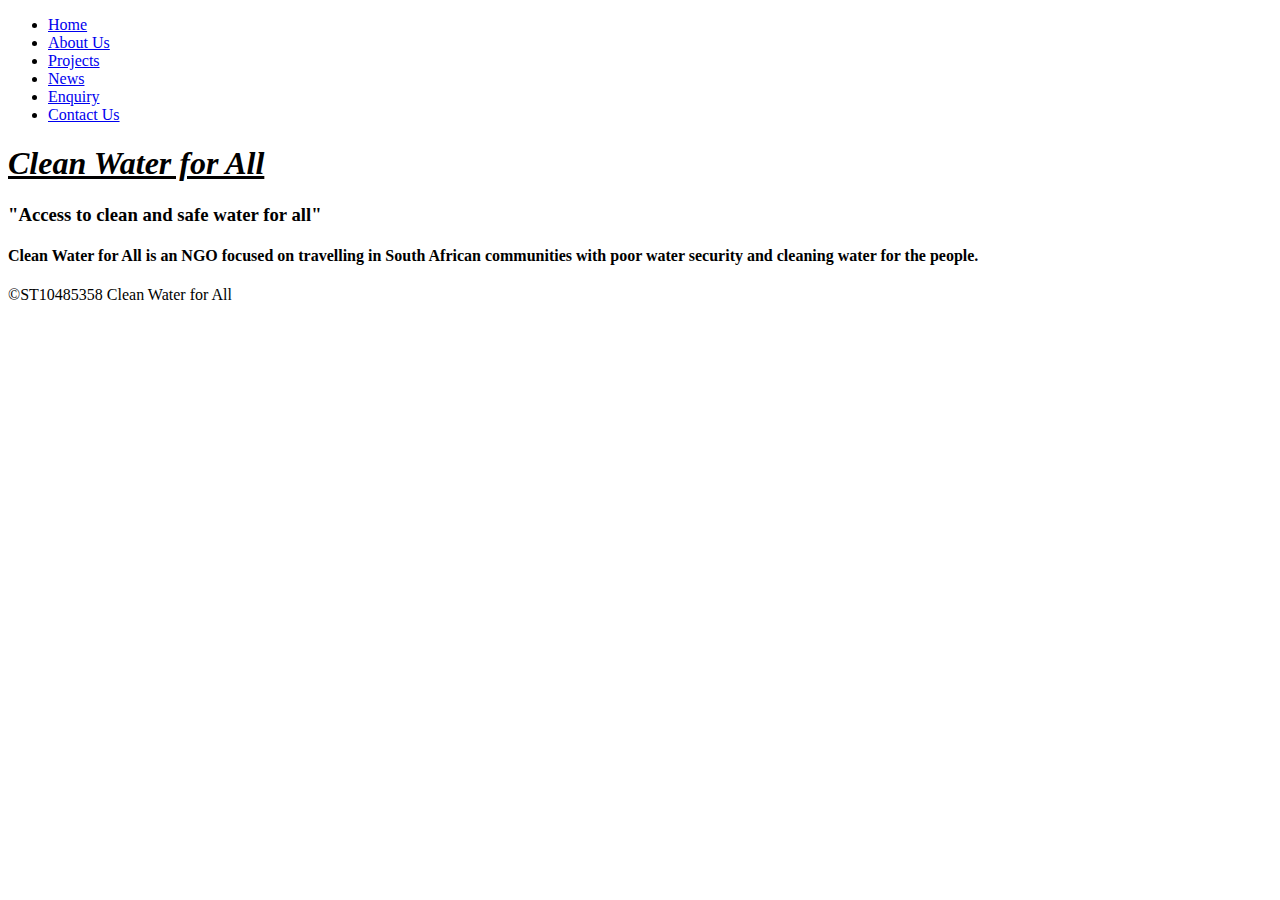
<file: index.html>
<!doctype html>
<html>
<head>
<title>index</title>
</head>
<body>
<header>

<nav>
<div align="left"
<img src="images/a.jpg" style="width=50px: height=50px;">
</div>
<div>
<ul>
<li><a href="index.html">Home</a></li>
<li><a href="about.html">About Us</a></li>
<li><a href="projects.html">Projects</a></li>
<li><a href="news.html">News</a></li>
<li><a href="enquiry.html">Enquiry</a></li>
<li><a href="contact.html">Contact Us</a></li>
</ul>
</div>
</nav>

<main>
<h1><u><i>Clean Water for All</i></u></h1>
<h3>"Access to clean and safe water for all"</h3>
<h4>Clean Water for All is an NGO focused on travelling in South African communities with poor water security and cleaning water for the people.</h4>
</main>

<footer>
<p>
&copy;ST10485358
Clean Water for All
</p>
</footer>
</body>
</html>
</file>
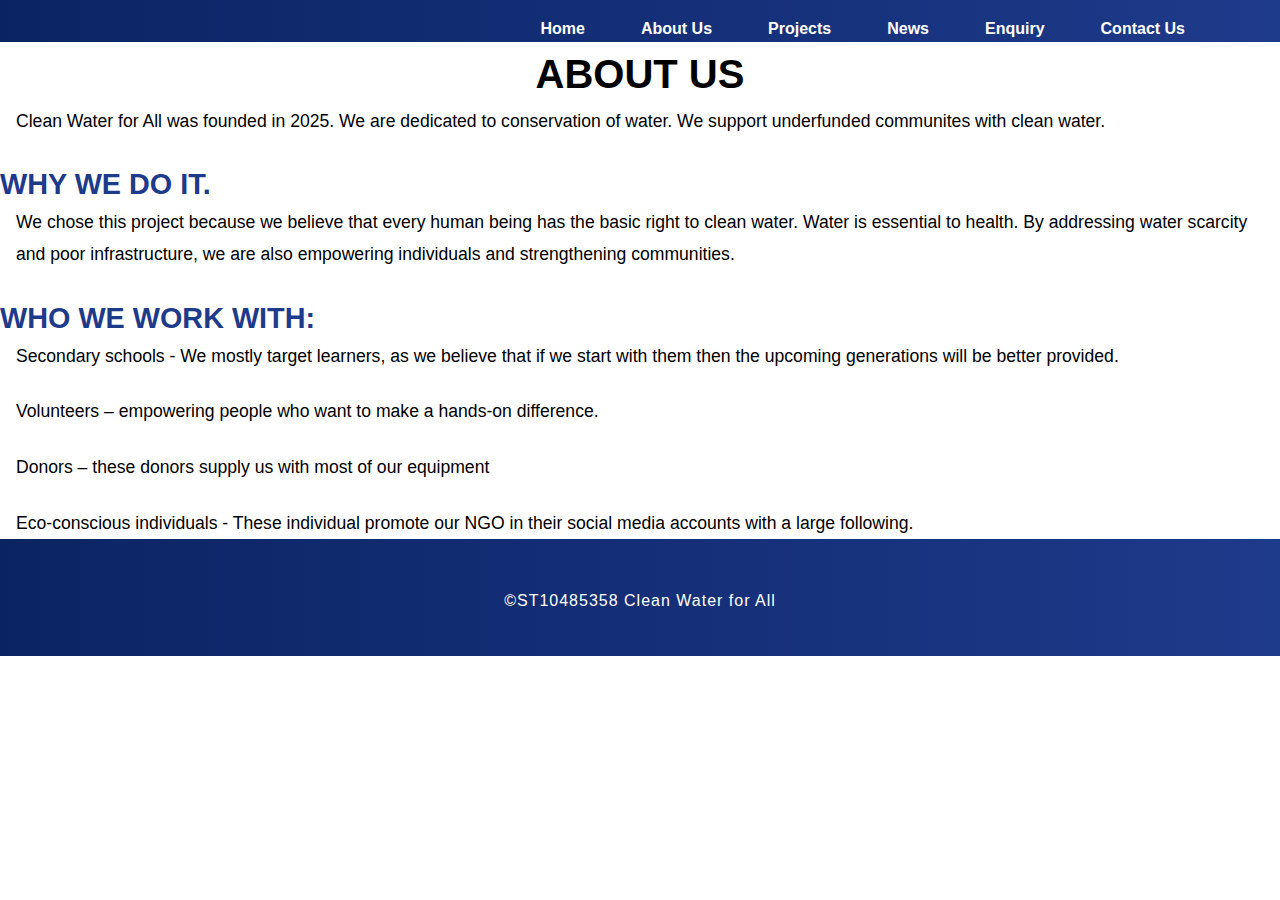
<file: about.html>
<!doctype html>
<html>
<head>
<title>about</title>
<link rel="stylesheet" href="css/aboutstyle.css">
</head>
<body>
<header>

<nav>
<div align="left"
<img src="images/a.jpg" style="width=50px: height=50px;">
</div>
<div>
<ul>
<li><a href="index.html">Home</a></li>
<li><a href="about.html">About Us</a></li>
<li><a href="projects.html">Projects</a></li>
<li><a href="news.html">News</a></li>
<li><a href="enquiry.html">Enquiry</a></li>
<li><a href="contact.html">Contact Us</a></li>
</ul>
</div>
</nav>

<main>
<h1>ABOUT US</h1>
<p>Clean Water for All was founded in 2025. We are dedicated to conservation of water. We support underfunded communites with clean water.</p>

<h2>WHY WE DO IT.</h2>
<p>We chose this project because we believe that every human being has the basic right to clean water. Water is essential to health. By addressing water scarcity and poor infrastructure, we are also empowering individuals and strengthening communities.</p>

<h2>WHO WE WORK WITH:</h2>
<p>Secondary schools - We mostly target learners, as we believe that if we start with them then the upcoming generations will be better provided.</p>
<p>Volunteers – empowering people who want to make a hands-on difference.</p>
<p>Donors – these donors supply us with most of our equipment</p>
<p>Eco-conscious individuals - These individual promote our NGO in their social media accounts with a large following.</p>
</main>

<footer>
<p>
&copy;ST10485358
Clean Water for All
</p>
</footer>
</body>
</html>
</file>
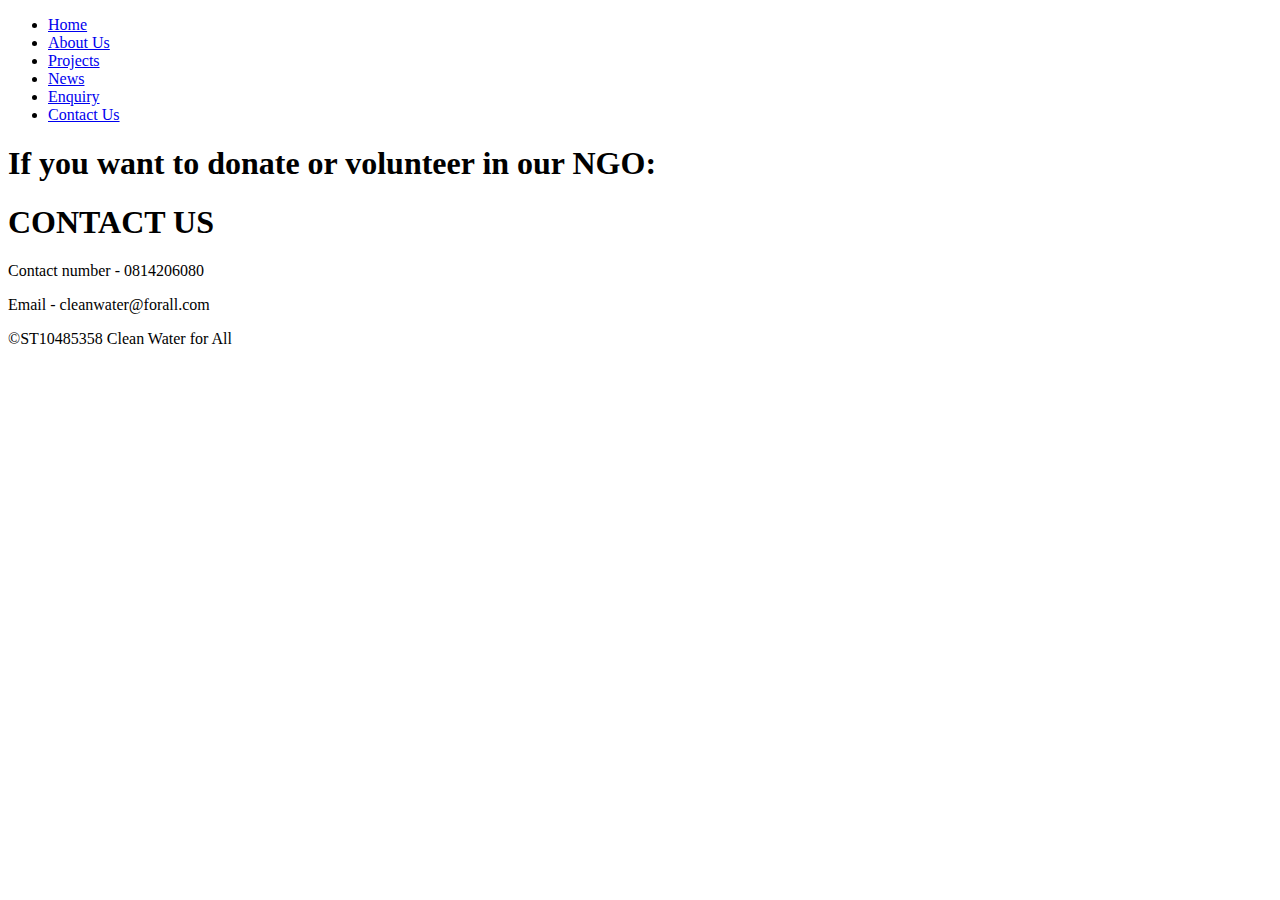
<file: contact.html>
<!doctype html>
<html>
<head>
<title>contact</title>
</head>
<body>
<header>

<nav>
<div align="left"
<img src="images/a.jpg" style="width=50px: height=50px;">
</div>
<div>
<ul>
<li><a href="index.html">Home</a></li>
<li><a href="about.html">About Us</a></li>
<li><a href="projects.html">Projects</a></li>
<li><a href="news.html">News</a></li>
<li><a href="enquiry.html">Enquiry</a></li>
<li><a href="contact.html">Contact Us</a></li>
</ul>
</div>
</nav>

<main>
<h1>If you want to donate or volunteer in our NGO: </h1>
<h1>CONTACT US</h1>
<p>Contact number - 0814206080</p>
<p>Email - cleanwater@forall.com</p>
</main>

<footer>
<p>
&copy;ST10485358
Clean Water for All
</p>
</footer>
</body>
</html>
</file>
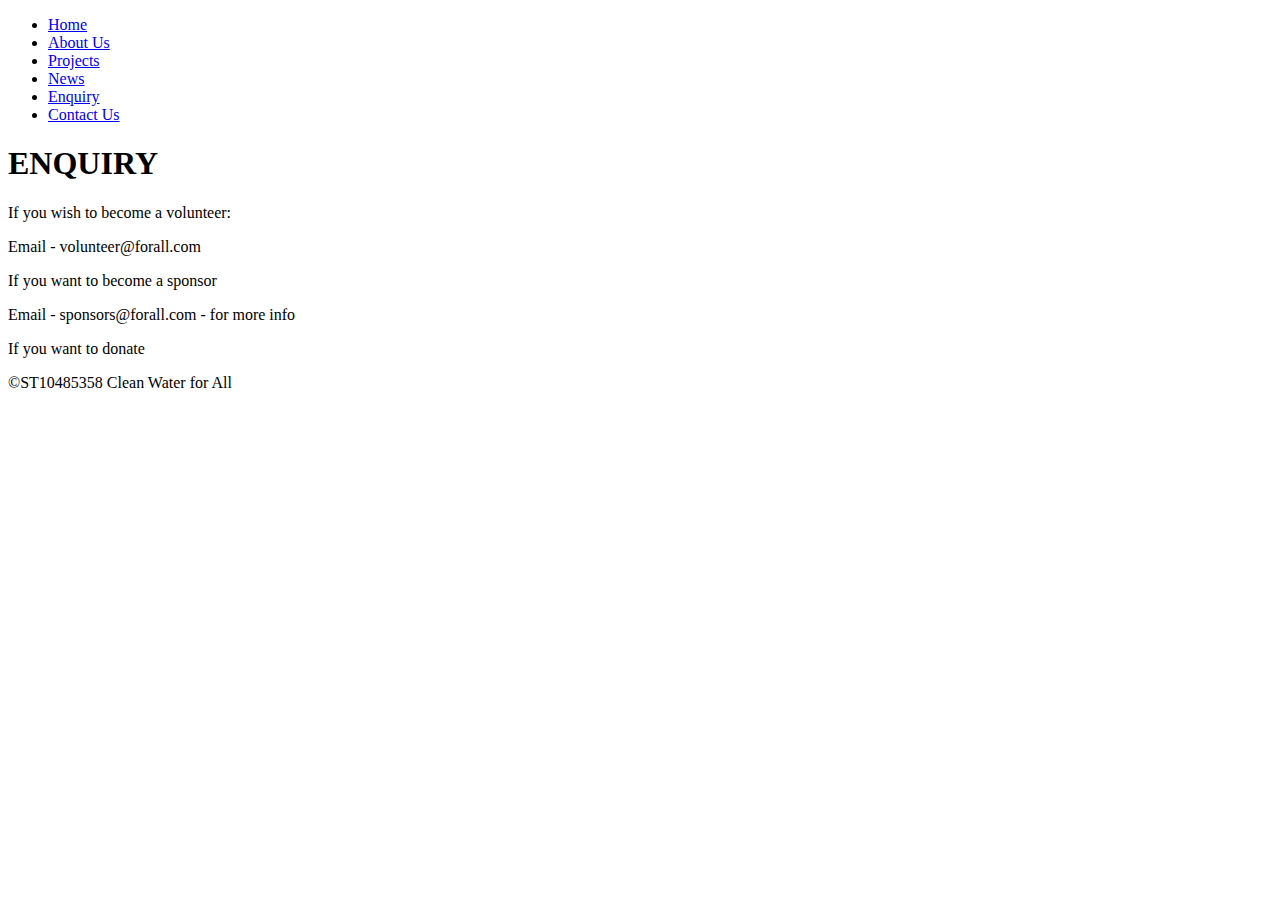
<file: enquiry.html>
<!doctype html>
<html>
<head>
<title>enquiry</title>
</head>
<body>
<header>

<nav>
<div align="left"
<img src="images/a.jpg" style="width=50px: height=50px;">
</div>
<div>
<ul>
<li><a href="index.html">Home</a></li>
<li><a href="about.html">About Us</a></li>
<li><a href="projects.html">Projects</a></li>
<li><a href="news.html">News</a></li>
<li><a href="enquiry.html">Enquiry</a></li>
<li><a href="contact.html">Contact Us</a></li>
</ul>
</div>
</nav>

<main>
<h1>ENQUIRY</h1>
<p>If you wish to become a volunteer:</p>
<p>Email - volunteer@forall.com</p>
<p>If you want to become a sponsor</p>
<p>Email - sponsors@forall.com - for more info</p>
<p>If you want to donate</p>

</main>

<footer>
<p>
&copy;ST10485358
Clean Water for All
</p>
</footer>
</body>
</html>
</file>
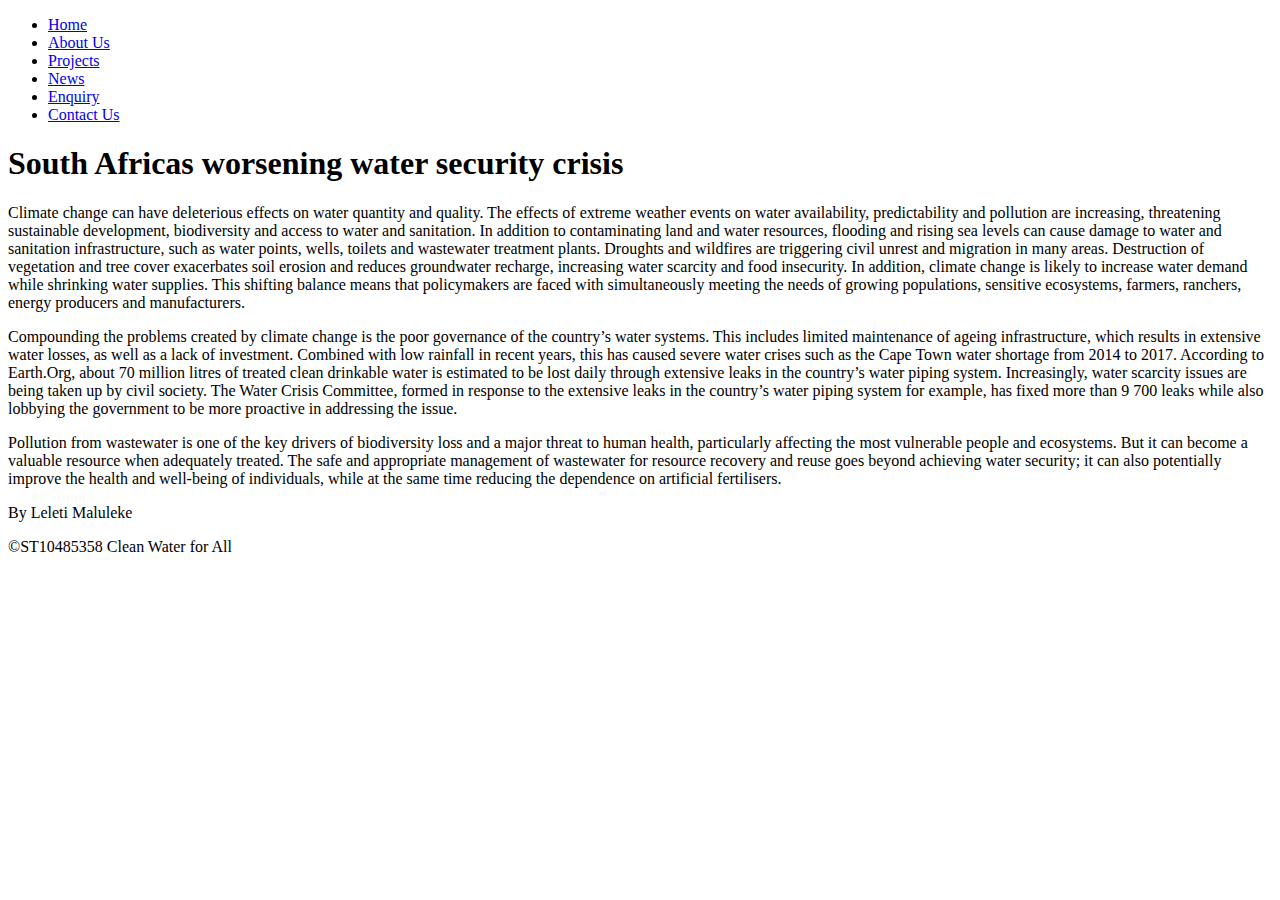
<file: news.html>
<!doctype html>
<html>
<head>
<title>news</title>
</head>
<body>
<header>

<nav>
<div align="left"
<img src="images/a.jpg" style="width=50px: height=50px;">
</div>
<div>
<ul>
<li><a href="index.html">Home</a></li>
<li><a href="about.html">About Us</a></li>
<li><a href="projects.html">Projects</a></li>
<li><a href="news.html">News</a></li>
<li><a href="enquiry.html">Enquiry</a></li>
<li><a href="contact.html">Contact Us</a></li>
</ul>
</div>
</nav>

<main>
<h1>South Africas worsening water security crisis</h1>
<p>Climate change can have deleterious effects on water quantity and quality. The effects of extreme weather events on water availability,
predictability and pollution are increasing, threatening sustainable development, biodiversity and access to water and sanitation. In addition to contaminating land and water resources, flooding and rising sea levels can cause damage to water and sanitation infrastructure, such as water points, wells, toilets and wastewater treatment plants.
Droughts and wildfires are triggering civil unrest and migration in many areas. Destruction of vegetation and tree cover exacerbates soil erosion and reduces groundwater recharge,
increasing water scarcity and food insecurity. In addition, climate change is likely to increase water demand while shrinking water supplies. This shifting balance means that policymakers are faced with simultaneously meeting the needs of growing populations, sensitive ecosystems, farmers, ranchers, energy producers and manufacturers.</p>
<p>Compounding the problems created by climate change is the poor governance of the country’s water systems. This includes limited maintenance of ageing infrastructure, which results in extensive water losses, as well as a lack of investment. Combined with low rainfall in recent years, this has caused severe water crises such as the Cape Town water shortage from 2014 to 2017.
According to Earth.Org, about 70 million litres of treated clean drinkable water is estimated to be lost daily through extensive leaks in the country’s water piping system.
Increasingly, water scarcity issues are being taken up by civil society. The Water Crisis Committee, formed in response to the extensive leaks in the country’s water piping system for example, has fixed more than 9 700 leaks while also lobbying the government to be more proactive in addressing the issue.</p>
<p>Pollution from wastewater is one of the key drivers of biodiversity loss and a major threat to human health, particularly affecting the most vulnerable people and ecosystems.
But it can become a valuable resource when adequately treated. The safe and appropriate management of wastewater for resource recovery and reuse goes beyond achieving water security;
it can also potentially improve the health and well-being of individuals, while at the same time reducing the dependence on artificial fertilisers.</p>
<p>By Leleti Maluleke</p>
</main>

<footer>
<p>
&copy;ST10485358
Clean Water for All
</p>
</footer>
</body>
</html>
</file>
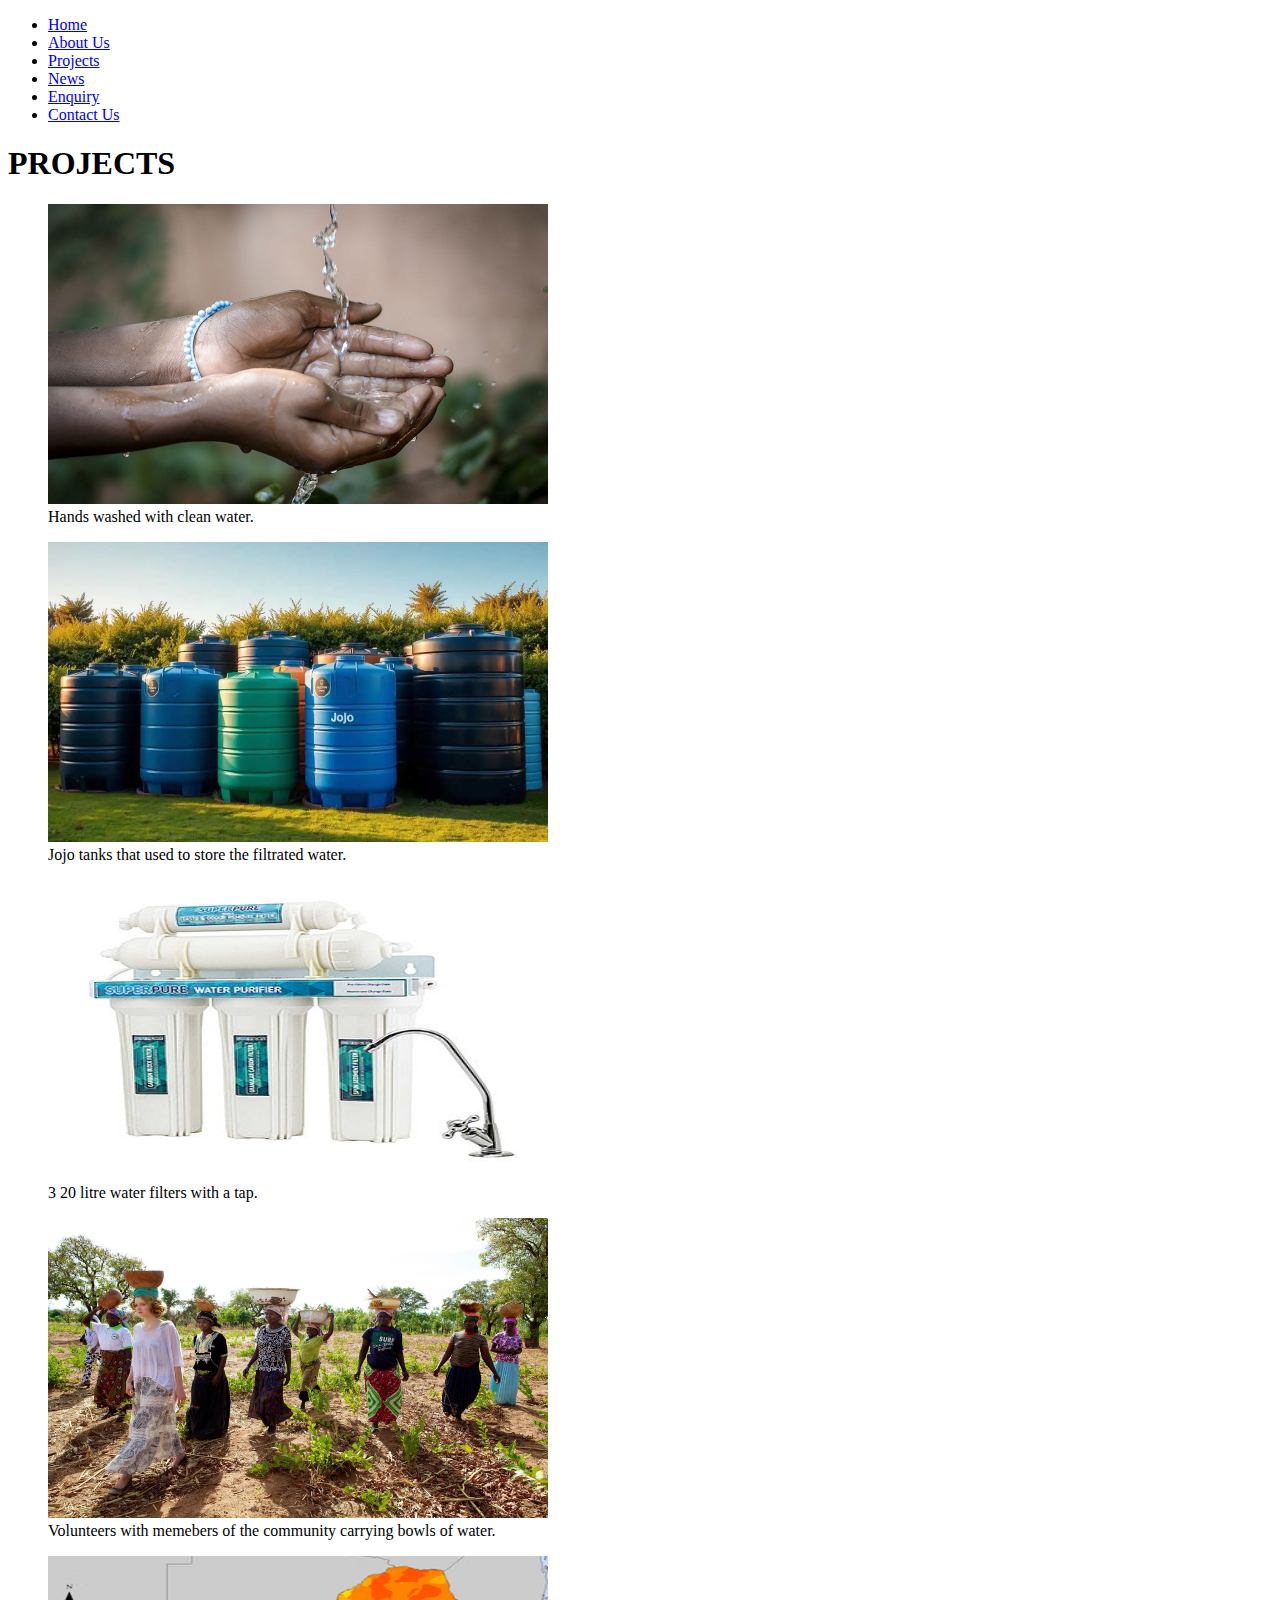
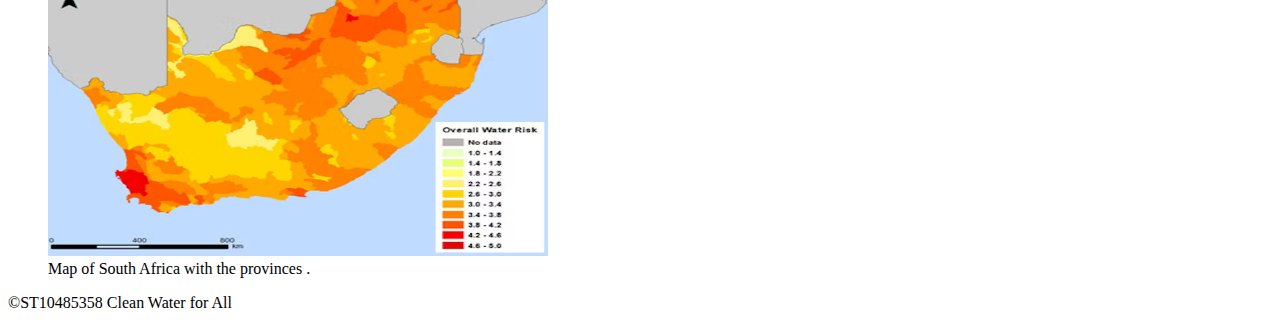
<file: projects.html>
<!doctype html>
<html>
<head>
<title>projects</title>
</head>
<body>
<header>

<nav>
<div align="left"
<img src="images/a.jpg" style="width=50px: height=50px;">
</div>
<div>
<ul>
<li><a href="index.html">Home</a></li>
<li><a href="about.html">About Us</a></li>
<li><a href="projects.html">Projects</a></li>
<li><a href="news.html">News</a></li>
<li><a href="enquiry.html">Enquiry</a></li>
<li><a href="contact.html">Contact Us</a></li>
</ul>
</div>
</nav>

<main>
<h1>PROJECTS</h1>
<figure>
<img src="images/A1.jpg" alt="Washing hands" style="width:500px;height:300px;"/>
<figcaption>Hands washed with clean water.</figcaption>
</figure>
<figure>
<img src="images/A2.webp" alt="Jojo tanks" style="width:500px;height:300px;"/>
<figcaption>Jojo tanks that used to store the filtrated water.</figcaption>
</figure>
<figure>
<img src="images/A3.jpeg" alt="Water filters" style="width:500px;height:300px;"/>
<figcaption>3 20 litre water filters with a tap.</figcaption>
</figure>
<figure>
<img src="images/A4.jpg" alt="Volunters" style="width:500px;height:300px;"/>
<figcaption>Volunteers with memebers of the community carrying bowls of water.</figcaption>
</figure>
<figure>
<img src="images/A5.jpg" alt="Volunters" style="width:500px;height:300px;"/>
<figcaption>Map of South Africa with the provinces .</figcaption>
</figure>
</main>

<footer>
<p>
&copy;ST10485358
Clean Water for All
</p>
</footer>
</body>
</html>
</file>
<file: css/aboutstyle.css>
* {
margin: 0;
padding: 0;
box-sizing: border-box;
}

body {
font-family: 'Open Sans', sans-serif;
line-height: 1.6;
color: black;
background-color: #ffffff;
min-height: 100vh;
display: flex;
flex-direction: column;
}
header {
background: linear-gradient(to right, #0a2463, #1e3a8a);
padding: 1rem 0;
}

nav {
display: flex;
justify-content: space-between;
align-items: center;
width: 90%;
max-width: 1200px;
margin: 0 auto;
padding: 0 15px;
}

nav div:first-child {
align-self: flex-start;
}

nav img {
width: 50px;
height: 50px;
border-radius: 50%;
border: 2px solid white;
}

nav div:last-child {
flex-grow: 1;
text-align: right;
}

nav ul {
list-style: none;
display: flex;
justify-content: flex-end;
flex-wrap: wrap;
}

nav li {
margin-left: 1.5rem;
}

nav a {
color: white;
text-decoration: none;
font-family: Arial, sans-serif;
font-weight: 600;
padding: 0.5rem 1rem;
border-radius: 4px;
}

nav a:hover {
background-color: #00509e;
color: white;
}
main {
flex: 1;
margin: 0 auto;
background-color: #ffffff;
}

h1 {
font-family: Arial, sans-serif;
color: black;
font-size: 2.5rem;
text-align: center;
}

h2 {
font-family: Arial, sans-serif;
color: #1e3a8a;
font-size: 1.8rem;
}

p {
margin-bottom: 1.5rem;
font-size: 1.1rem;
line-height: 1.8;
padding: 0 1rem;
}
footer {
background: linear-gradient(to right, #0a2463, #1e3a8a);
color: white;
text-align: center;
padding: 1.5rem;
margin-top: auto;
}

footer p {
font-size: 1rem;
letter-spacing: 1px;
margin-bottom: 0;
}
@media (max-width: 768px) {
nav {
flex-direction: column;
}

nav div:first-child {
align-self: center;
margin-bottom: 1rem;
}

nav ul {
flex-direction: column;
width: 100%;
}

nav li {
margin: 0.5rem 0;
text-align: center;
}

h1 {
font-size: 2.2rem;
}

h2 {
font-size: 1.6rem;
}

main {
padding: 2rem 0;
}
}

@media (max-width: 480px) {
h1 {
font-size: 1.8rem;
}

h2 {
font-size: 1.4rem;
}

p {
font-size: 1rem;
}
}
</file>
